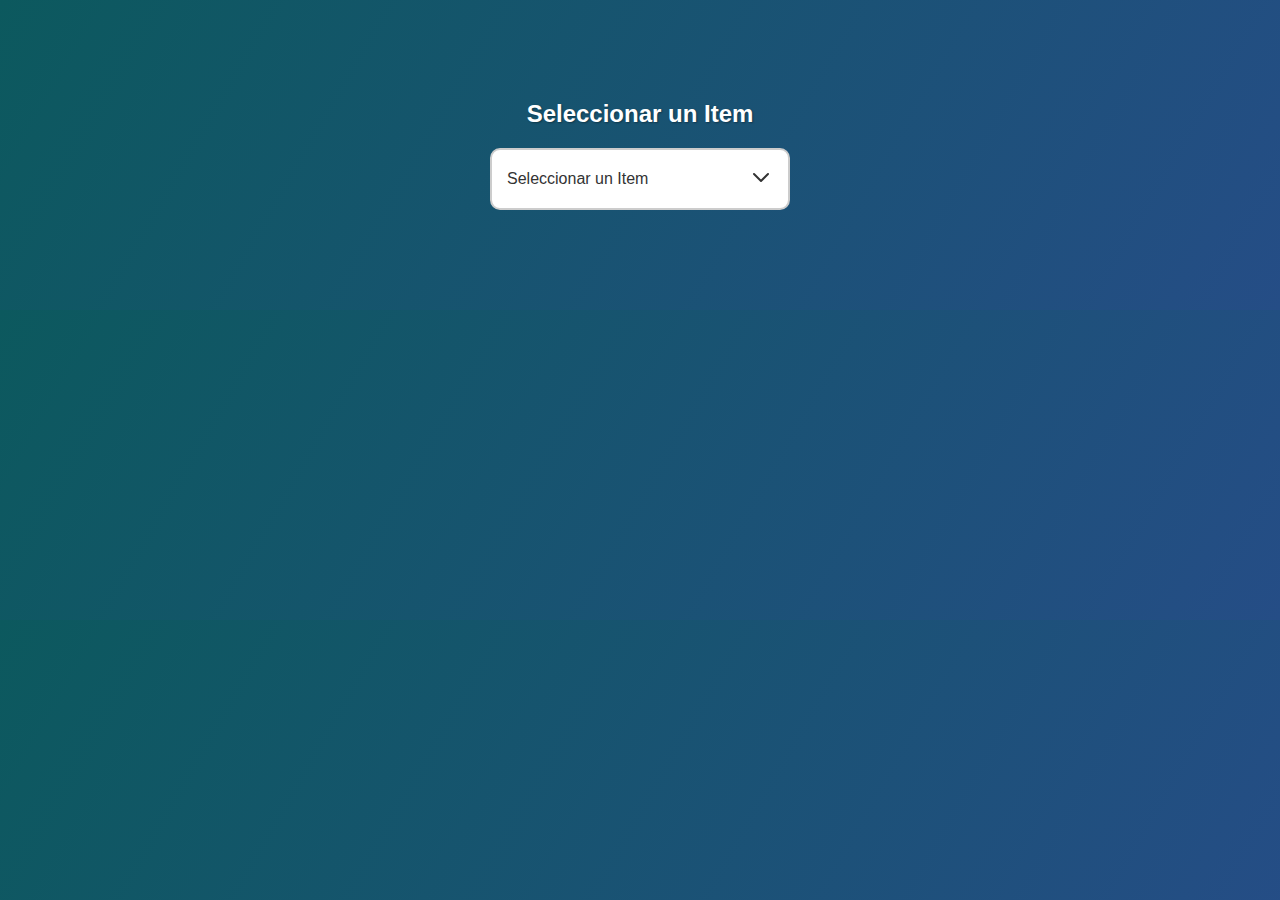
<file: index.html>
<!DOCTYPE html>
<html lang="es">
<head>
  <meta charset="UTF-8">
  <meta name="viewport" content="width=device-width, initial-scale=1">
  <title>Select Custom</title>
  <link rel="stylesheet" href="style.css">
</head>
<body>

<div class="contenedor">
  <h2>Seleccionar un Item</h2>
  <div class="caja-select" onclick="irAListaItems()">
    <span id="itemSeleccionado">Seleccionar un Item</span>
    <span class="flecha">
      <svg class="w-6 h-6 text-gray-800" aria-hidden="true" xmlns="http://www.w3.org/2000/svg" width="24" height="24" fill="none" viewBox="0 0 24 24">
        <path stroke="currentColor" stroke-linecap="round" stroke-linejoin="round" stroke-width="2" d="m19 9-7 7-7-7"/>
      </svg>
    </span>
  </div>
</div>

<script src="script.js"></script>
</body>
</html>
</file>
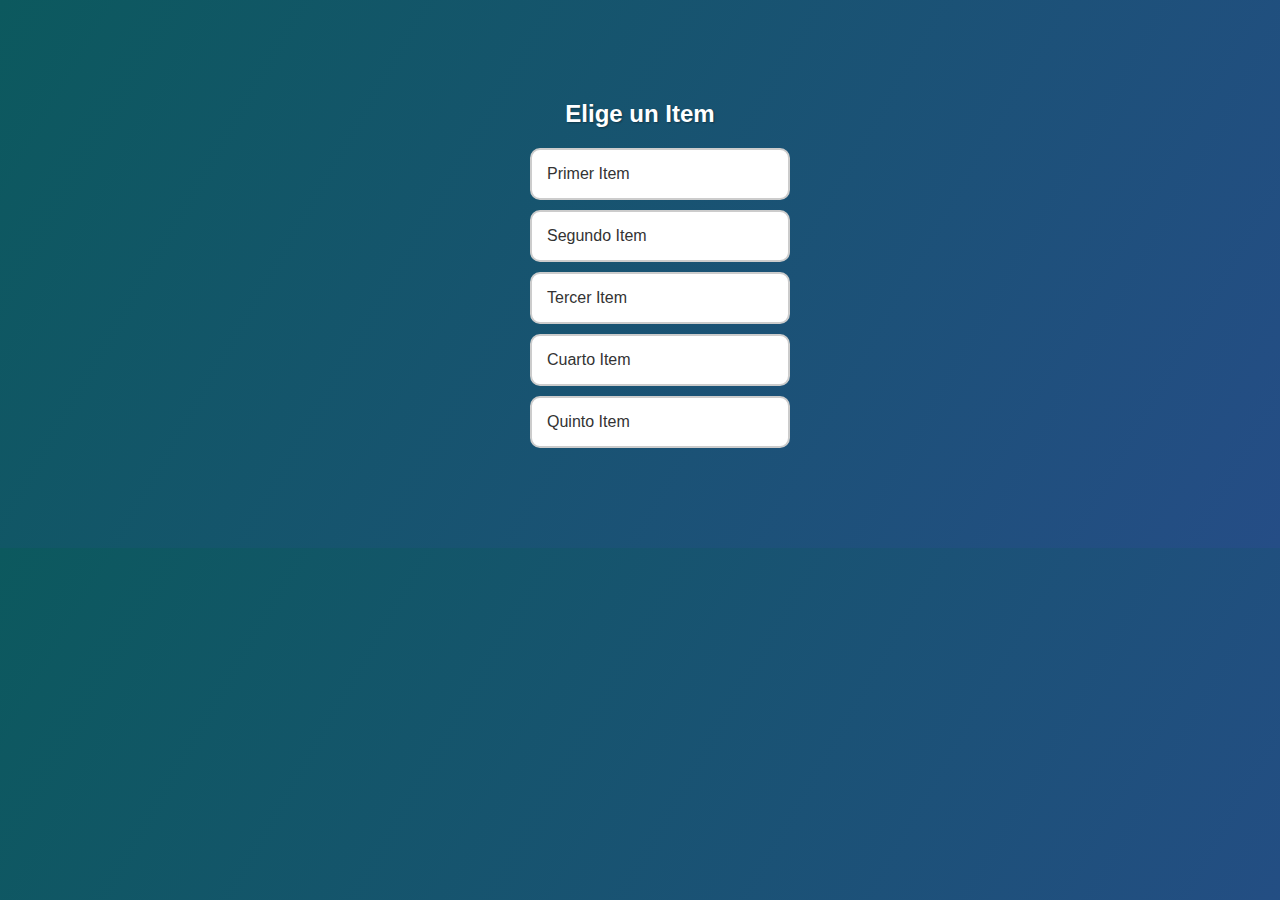
<file: items.html>
<!DOCTYPE html>
<html lang="es">
<head>
  <meta charset="UTF-8">
  <meta name="viewport" content="width=device-width, initial-scale=1">
  <title>Lista de Items</title>
  <link rel="stylesheet" href="style.css">
</head>
<body>

<div class="contenedor">
  <h2>Elige un Item</h2>

  <ul class="lista-items">
    <li class="item" data-item="Primer Item" onclick="seleccionarItem(this)">
      Primer Item <span class="check"></span>
    </li>
    <li class="item" data-item="Segundo Item" onclick="seleccionarItem(this)">
      Segundo Item <span class="check"></span>
    </li>
    <li class="item" data-item="Tercer Item" onclick="seleccionarItem(this)">
      Tercer Item <span class="check"></span>
    </li>
    <li class="item" data-item="Cuarto Item" onclick="seleccionarItem(this)">
      Cuarto Item <span class="check"></span>
    </li>
    <li class="item" data-item="Quinto Item" onclick="seleccionarItem(this)">
      Quinto Item <span class="check"></span>
    </li>
  </ul>
</div>

<script src="script.js"></script>
<script>
  // Cargar el ítem seleccionado al cargar la página
  document.addEventListener('DOMContentLoaded', () => {
    const itemSeleccionado = localStorage.getItem('itemSeleccionado');
    if (itemSeleccionado) {
      // Si hay un ítem seleccionado, lo marcamos
      const items = document.querySelectorAll('.item');
      items.forEach(item => {
        if (item.dataset.item === itemSeleccionado) {
          item.querySelector('.check').textContent = "✔";
        }
      });
    }
  });

  // Función para seleccionar un ítem
  function seleccionarItem(elemento) {
    // Eliminamos el check de todos los ítems
    const checks = document.querySelectorAll('.check');
    checks.forEach(check => check.textContent = "");

    // Ponemos el check solo en el ítem clickeado
    const check = elemento.querySelector('.check');
    check.textContent = "✔";

    // Guardamos el ítem seleccionado en el localStorage
    const item = elemento.dataset.item;
    localStorage.setItem('itemSeleccionado', item);

    // Redirigimos a la página de ítem seleccionado
    window.location.href = 'selected.html';
  }
</script>

</body>
</html>
</file>
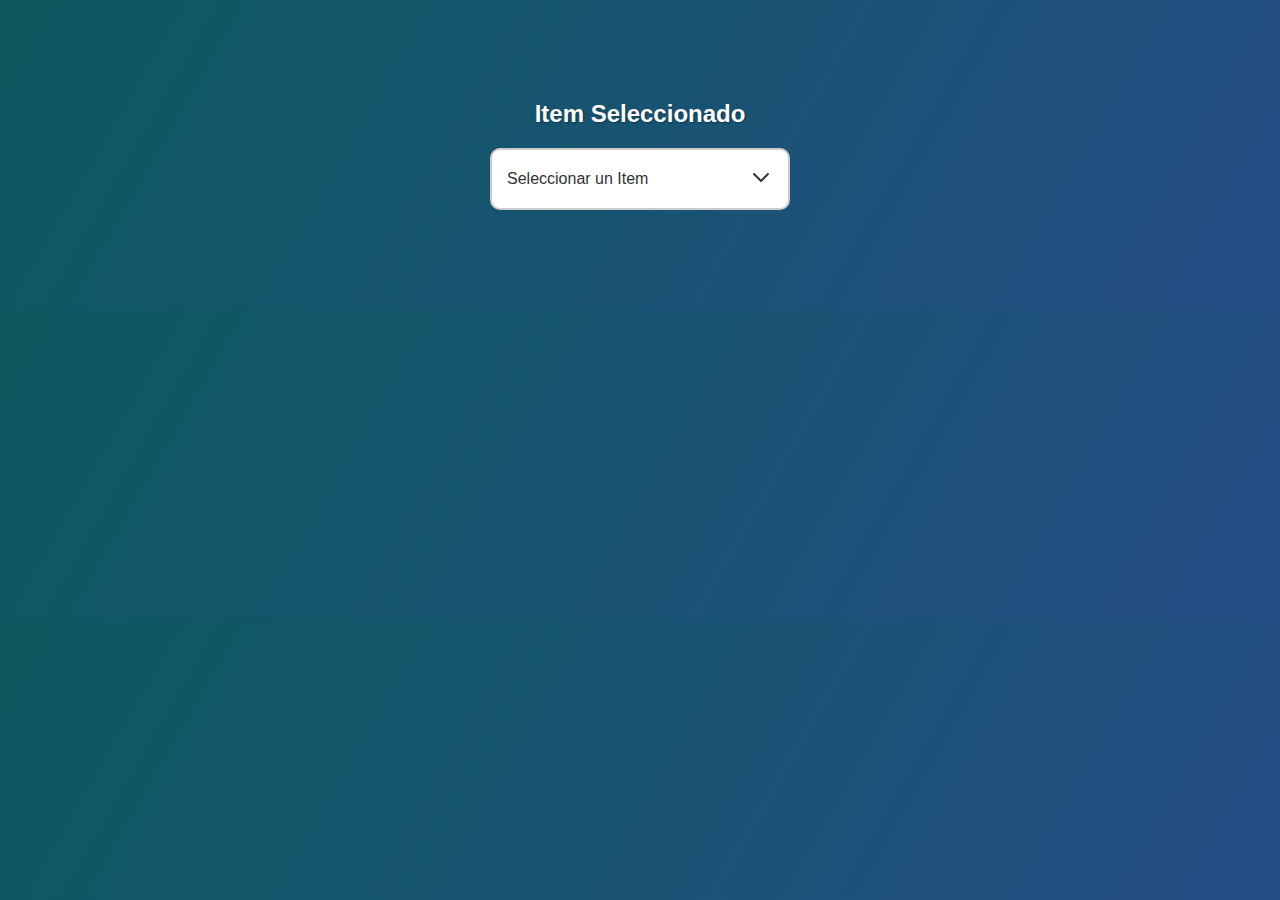
<file: selected.html>
<!DOCTYPE html>
<html lang="es">
<head>
  <meta charset="UTF-8">
  <meta name="viewport" content="width=device-width, initial-scale=1">
  <title>Item Seleccionado</title>
  <link rel="stylesheet" href="style.css">
</head>
<body>

<div class="contenedor">
  <h2>Item Seleccionado</h2>
  <div class="caja-select" onclick="irAListaItems()">
    <span id="itemSeleccionado">Seleccionar un Item</span>
    <span class="flecha">
      <svg class="w-6 h-6 text-gray-800" aria-hidden="true" xmlns="http://www.w3.org/2000/svg" width="24" height="24" fill="none" viewBox="0 0 24 24">
        <path stroke="currentColor" stroke-linecap="round" stroke-linejoin="round" stroke-width="2" d="m19 9-7 7-7-7"/>
      </svg>
    </span>
  </div>
</div>

<script src="script.js"></script>
<script>
  const item = localStorage.getItem('itemSeleccionado') || 'Seleccionar un Item';
  document.getElementById('itemSeleccionado').textContent = item;

  function irAListaItems() {
    window.location.href = 'items.html';
  }
</script>

</body>
</html>
</file>
<file: style.css>
body {
  margin: 0;
  padding: 0;
  font-family: 'Segoe UI', sans-serif;
  background: linear-gradient(120deg, #0c595e, #254d86);
}

.contenedor {
  width: 300px;
  margin: 100px auto;
  text-align: center;
  color: #333;
}

.caja-select, .item {
  background: white;
  border: 2px solid #ccc;
  padding: 15px;
  margin-top: 10px;
  border-radius: 10px;
  cursor: pointer;
  transition: all 0.3s ease;
  display: flex;
  justify-content: space-between;
  align-items: center;
}

.caja-select:hover, .item:hover {
  background-color: #f0f0f0;
  border-color: #555;
  transform: scale(1.03);
}

.flecha {
  font-size: 16px;
}

.check {
  color: #4CAF50;
  font-size: 18px;
}

h2 {
  margin-bottom: 20px;
  color: #fff;
  text-shadow: 1px 1px 2px #00000055;
}
</file>
